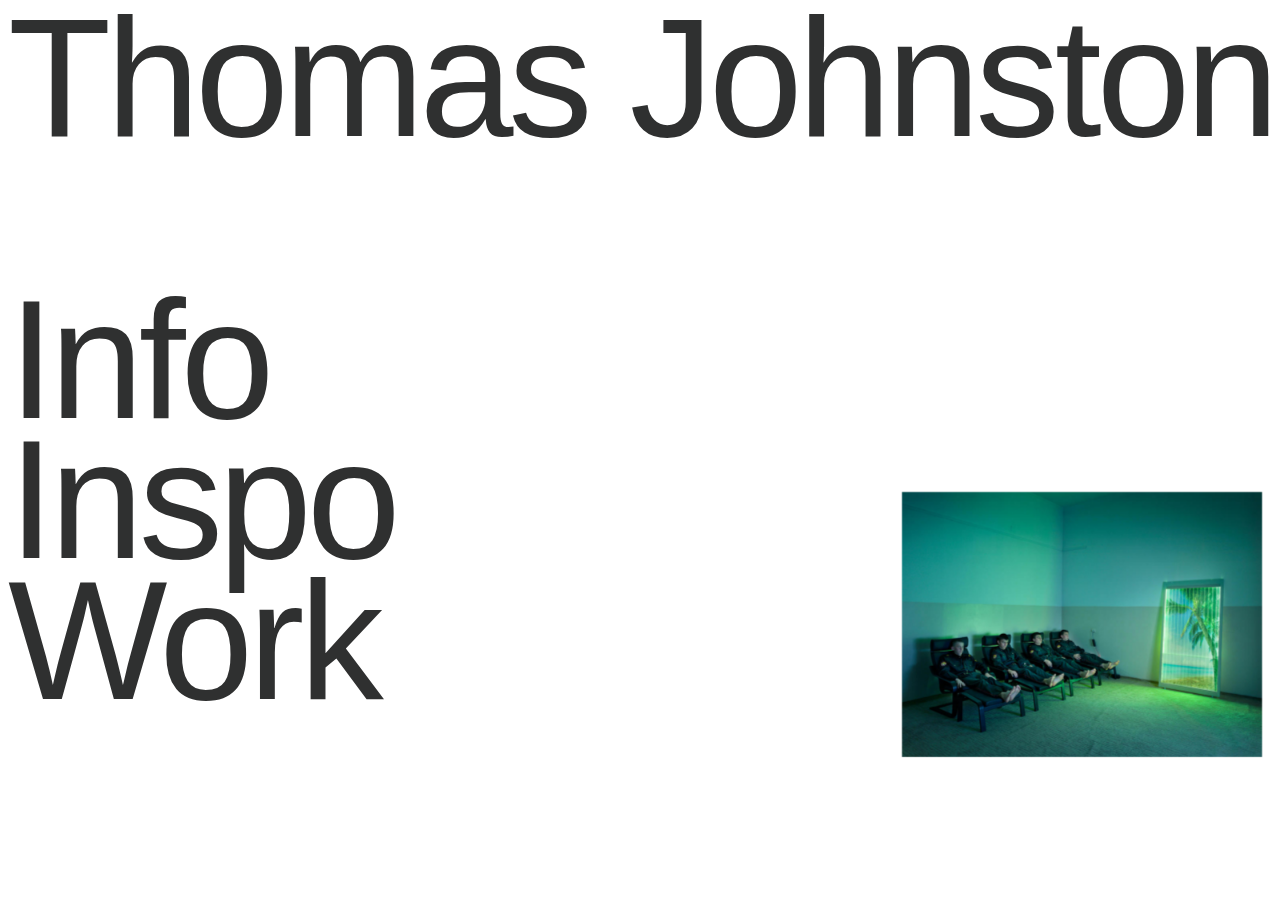
<file: index.html>
<!DOCTYPE html>
<html> 
    <head>
        <title>Thomas Johnston</title>
  
        <link rel="stylesheet" href="css/styles.css">
        
    </head>
    
    <body>
        <h1>Thomas Johnston<br> <br>
            <a href="info.html">Info</a><br>
            <a href="inspo.html">Inspo</a><br>
            <a href="work.html">Work</a>
        </h1>
            <div class="mainimg">
                <a href="https://www.are.na/tom-johnston/stuff-1514767901" target="_blank"><img src="img/large_3a96e188edd0eb01985f566fc1993bae.jpg"
                width="40%"></a>
            </div>
        
    </body>

</html>
</file>
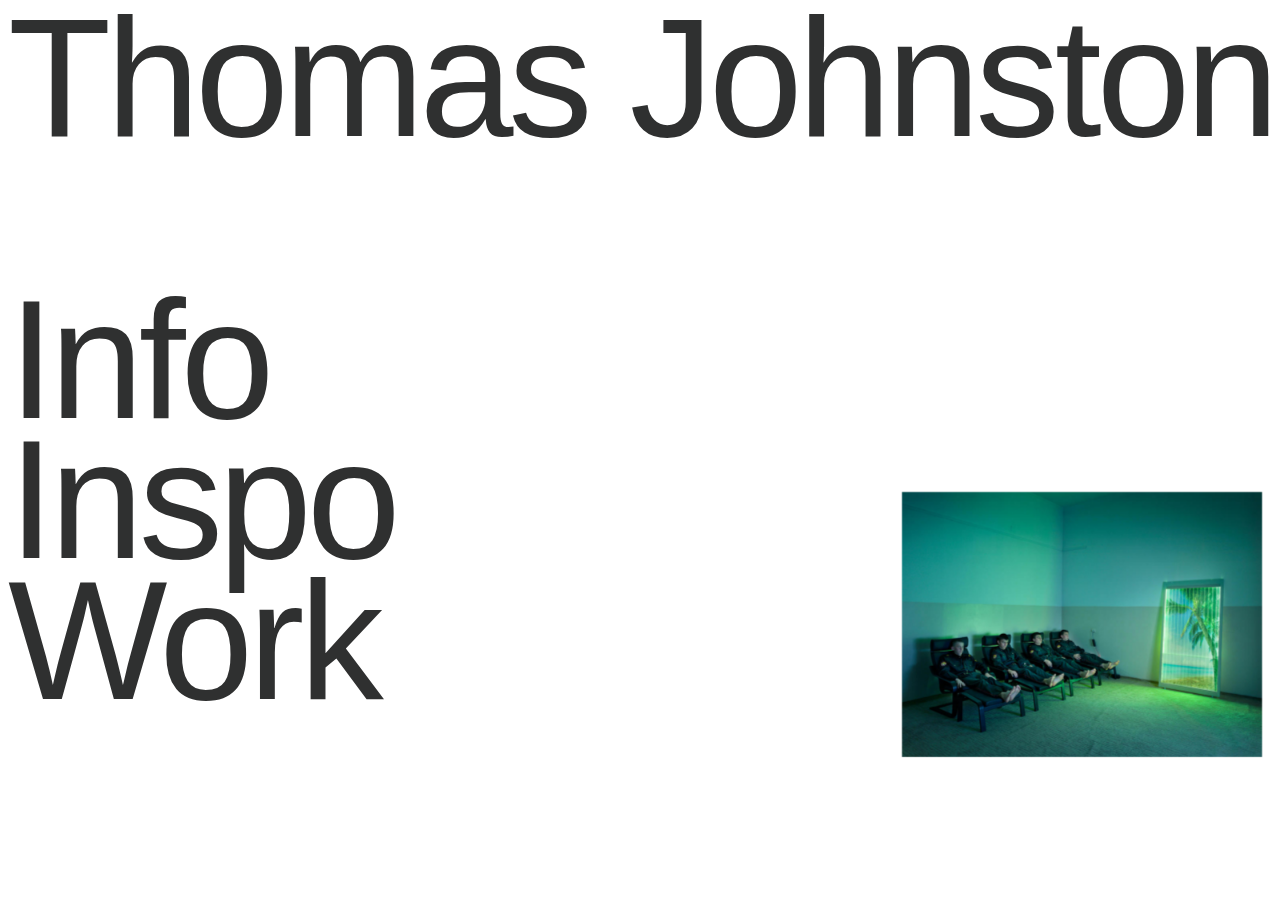
<file: assessment_01/index.html>
<!DOCTYPE html>
<html> 
    <head>
        <title>Thomas Johnston</title>
  
        <link rel="stylesheet" href="styles.css">
        
    </head>
    
    <body>
        <h1>Thomas Johnston<br> <br>
            <a href="info.html">Info</a><br>
            <a href="inspo.html">Inspo</a><br>
            <a href="work.html">Work</a>
        </h1>
            <div class="mainimg">
                <a href="https://www.are.na/tom-johnston/stuff-1514767901" target="_blank"><img src="img/large_3a96e188edd0eb01985f566fc1993bae.jpg"
                width="40%"></a>
            </div>
        
    </body>

</html>
</file>
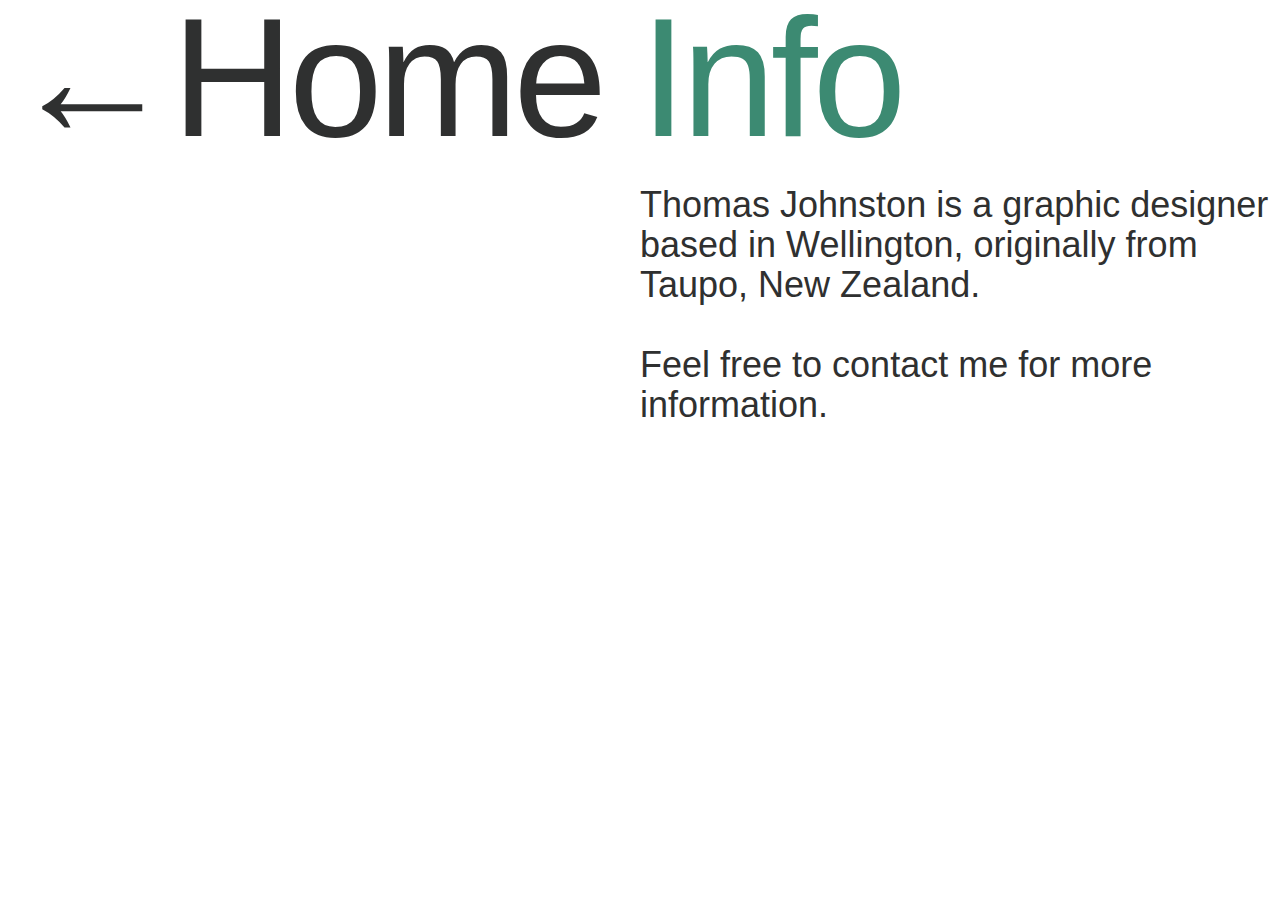
<file: info.html>
<!DOCTYPE html>
<html> 
    <head>
        <title>Thomas Johnston</title>
  
        <link rel="stylesheet" href="css/styles.css">
        
    </head>
    
    <body>
        <span id="container">
            <span id="left">
            <h1><a href="index.html">&larr;Home</a><br></h1>
            </span>
        </span>
        
        <span id="container">
            <span id="right">
                <h2>Info</h2>
                    <br><br>
                <p1>Thomas Johnston is a graphic designer based in <a href="https://en.wikipedia.org/wiki/Wellington" target="_blank">Wellington</a>, originally from <a href="https://en.wikipedia.org/wiki/Taupo" target="_blank">Taupo</a>, New Zealand.     <br><br>
                Feel free to contact <a href="mailto:tommycjohnston@gmail.com">me</a> for more information.  
                                                
                </p1>
            </span>
        </span>
        
    </body>

</html>
</file>
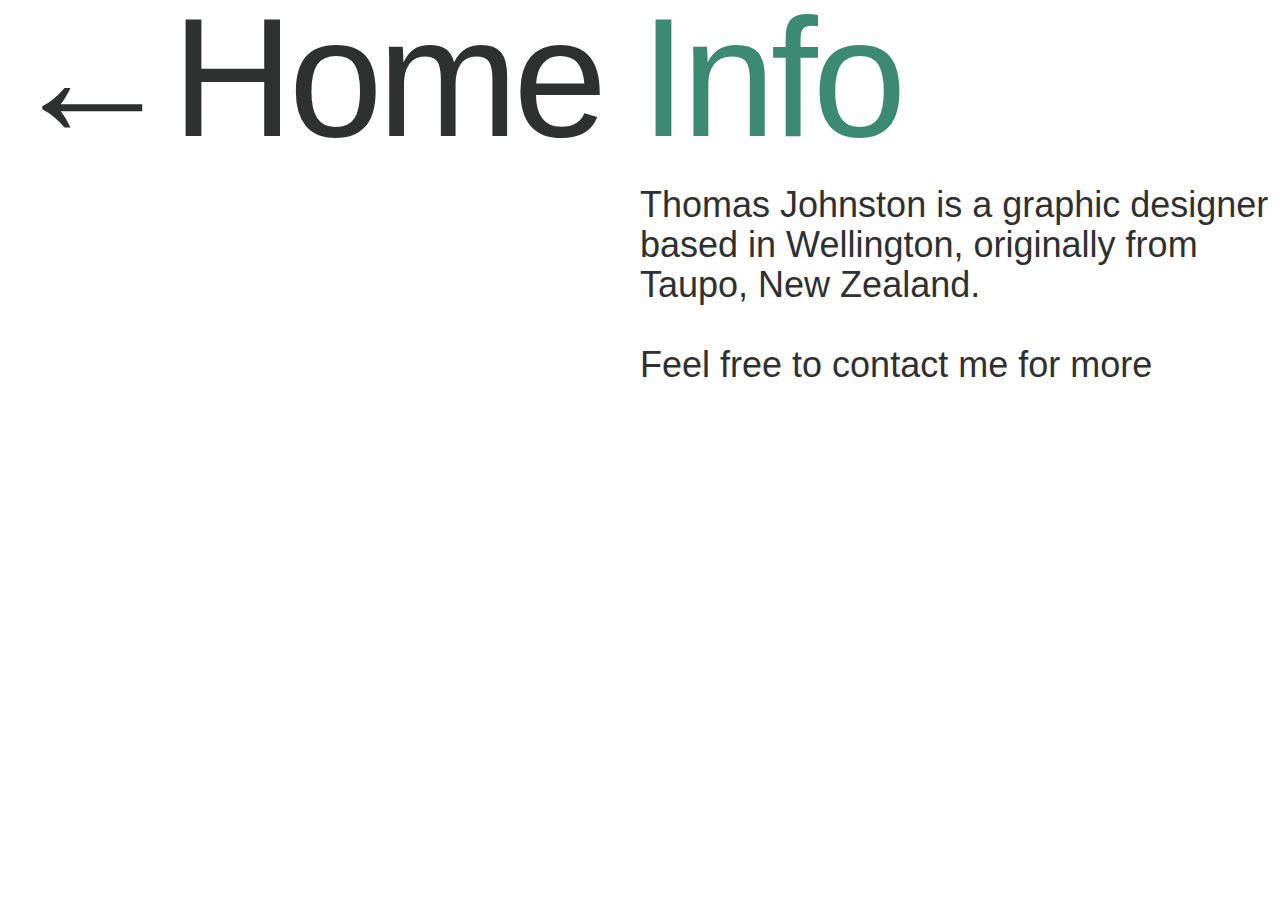
<file: assessment_01/info.html>
<!DOCTYPE html>
<html> 
    <head>
        <title>Thomas Johnston</title>
  
        <link rel="stylesheet" href="styles.css">
        
    </head>
    
    <body>
        <span id="container">
            <span id="left">
            <h1><a href="index.html">&larr;Home</a><br></h1>
            </span>
        </span>
        
        <span id="container">
            <span id="right">
                <h2>Info</h2><br><br>
                <p1>Thomas Johnston is a graphic designer based in <a href="https://en.wikipedia.org/wiki/Wellington" target="_blank">Wellington</a>, originally from <a href="https://en.wikipedia.org/wiki/Taupo" target="_blank">Taupo</a>, New Zealand.<br><br>
                    Feel free to contact <a href="mailto:tommycjohnston@gmail.com">me</a> for more 
                                                
                </p1>
            </span>
        </span>
        
    </body>

</html>
</file>
<file: css/styles.css>
HTML{
    padding: 0px;
    margin: 0px;
}

h1{
    font-family: helvetica, Arial, sans-serif;
    font-weight: 500;
    font-size: 13.2vw;
    padding: 0px;
    margin: 0px;
    letter-spacing: -0.4vw;
    line-height: 11vw;
    position:fixed;
    color: #2f3030;
    }
h2{
    font-family: helvetica, Arial, sans-serif;
    font-weight: 500;
    font-size: 13.2vw;
    padding: 0px;
    margin: 0px;
    letter-spacing: -0.4vw;
    line-height: 11vw;
    color: #3c8a72;
    }

p1{
    font-family: helvetica, Arial, sans-serif;
    font-weight: 500;
    font-size: 36px;
    padding: 0px;
    margin: 0px;
    line-height: 40px;
    color: #2f3030;
    }
p2{
    font-family: helvetica, Arial, sans-serif;
    font-weight: 500;
    font-size: 36px;
    padding: 0px;
    margin: 0px;
    line-height: 40px;
    color: #2f3030;
    }

p3{
    font-family: helvetica, Arial, sans-serif;
    font-weight: 500;
    font-size: 36px;
    padding: 0px;
    margin: 0px;
    line-height: 40px;
    color: #2f3030;
    }

p4{
    font-family: helvetica, Arial, sans-serif;
    font-weight: 500;
    font-size: 22px;
    line-height: 24px;
    color: #2f3030;
}


.mainimg{
    float: right;
    margin-top: 37.5%;
    margin-bottom: 0px;
    padding: 10px;
    position: relative;
}
img{
    float: right;
    padding-bottom: 10px;
}

#container{
    width: 100%;
    margin-left: auto;
    margin-right: auto;
}
    
#container #left{
    width: 50%;
    float: left;
}

#container #right{
    width: 50%;
    float: right;
}

#container #rightv2{
    width: 95%;
    float: right;
}

a:active, a:visited, a:link{
    color: #2f3030;
    text-decoration: none;
}
a:hover{
    color: #3c8a72;
    font-style: italic;
}
</file>
<file: assessment_01/styles.css>
HTML{
    padding: 0px;
    margin: 0px;
}

h1{
    font-family: helvetica, Arial, sans-serif;
    font-weight: 500;
    font-size: 13.2vw;
    padding: 0px;
    margin: 0px;
    letter-spacing: -0.4vw;
    line-height: 11vw;
    position:fixed;
    color: #2f3030;
    }
h2{
    font-family: helvetica, Arial, sans-serif;
    font-weight: 500;
    font-size: 13.2vw;
    padding: 0px;
    margin: 0px;
    letter-spacing: -0.4vw;
    line-height: 11vw;
    color: #3c8a72;
    }

p1{
    font-family: helvetica, Arial, sans-serif;
    font-weight: 500;
    font-size: 36px;
    padding: 0px;
    margin: 0px;
    line-height: 40px;
    color: #2f3030;
    }
p2{
    font-family: helvetica, Arial, sans-serif;
    font-weight: 500;
    font-size: 36px;
    padding: 0px;
    margin: 0px;
    line-height: 40px;
    color: #2f3030;
    }

p3{
    font-family: helvetica, Arial, sans-serif;
    font-weight: 500;
    font-size: 36px;
    padding: 0px;
    margin: 0px;
    line-height: 40px;
    color: #2f3030;
    }

p4{
    font-family: helvetica, Arial, sans-serif;
    font-weight: 500;
    font-size: 22px;
    line-height: 24px;
    color: #2f3030;
}


.mainimg{
    float: right;
    margin-top: 37.5%;
    margin-bottom: 0px;
    padding: 10px;
    position: relative;
}
img{
    float: right;
    padding-bottom: 10px;
}

#container{
    width: 100%;
    margin-left: auto;
    margin-right: auto;
}
    
#container #left{
    width: 50%;
    float: left;
}

#container #right{
    width: 50%;
    float: right;
}

#container #rightv2{
    width: 95%;
    float: right;
}

a:active, a:visited, a:link{
    color: #2f3030;
    text-decoration: none;
}
a:hover{
    color: #3c8a72;
    font-style: italic;
}
</file>
